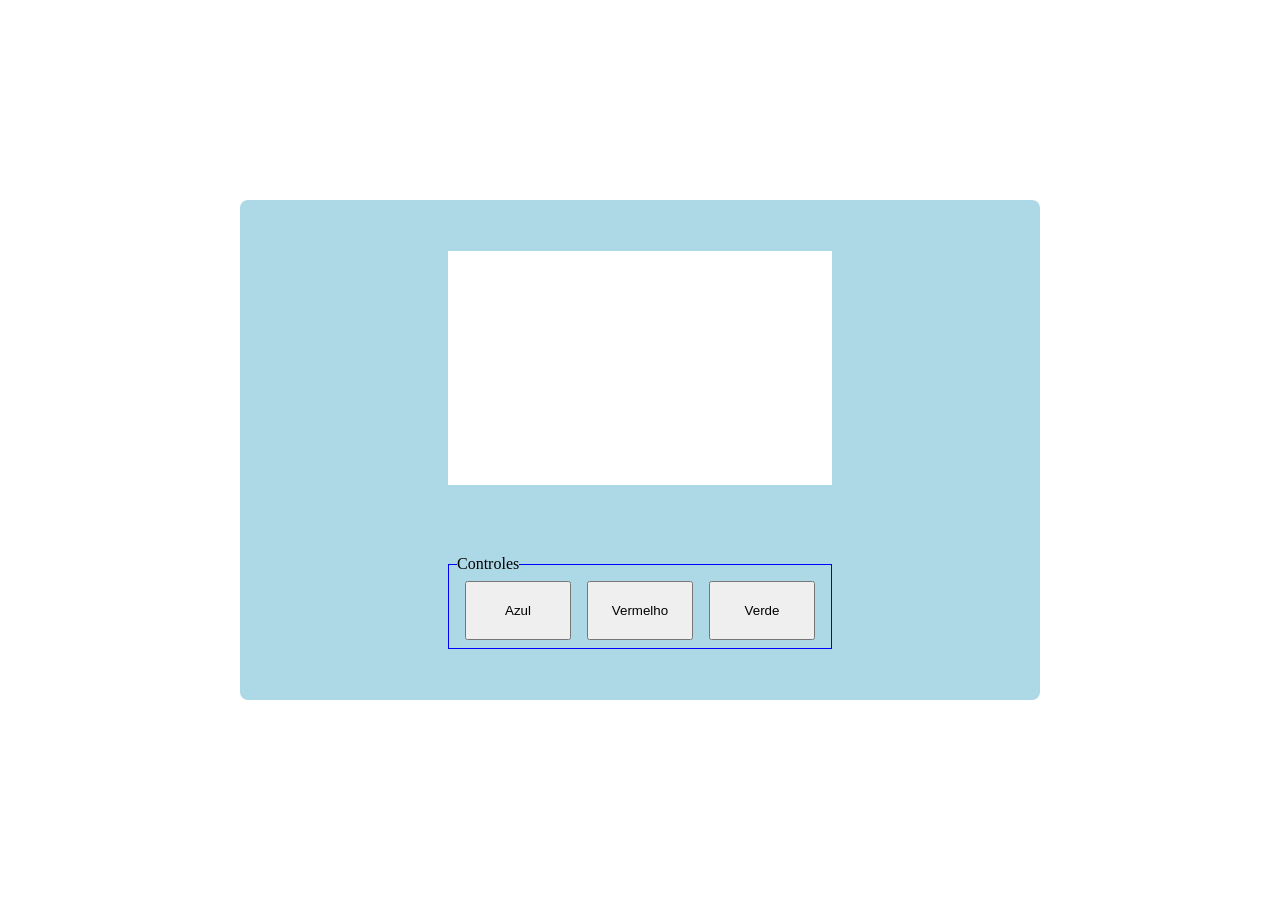
<file: projetos/botoes/index.html>
<!DOCTYPE html>
<html lang="pt-BR">
<head>
    <meta charset="UTF-8">
    <meta name="viewport" content="width=device-width, initial-scale=1.0">
    <link rel="stylesheet" href="estilo.css">
    <title>Mudar o tema</title>
</head>
<body>
    <main>
        <div id="caixa"></div>
        <fieldset>
            <legend>Controles</legend>
            <input type="button" value="Azul">
            <input type="button" value="Vermelho">
            <input type="button" value="Verde">
        </fieldset>
    </main>
    <script src="script.js"></script>
</body>
</html>
</file>
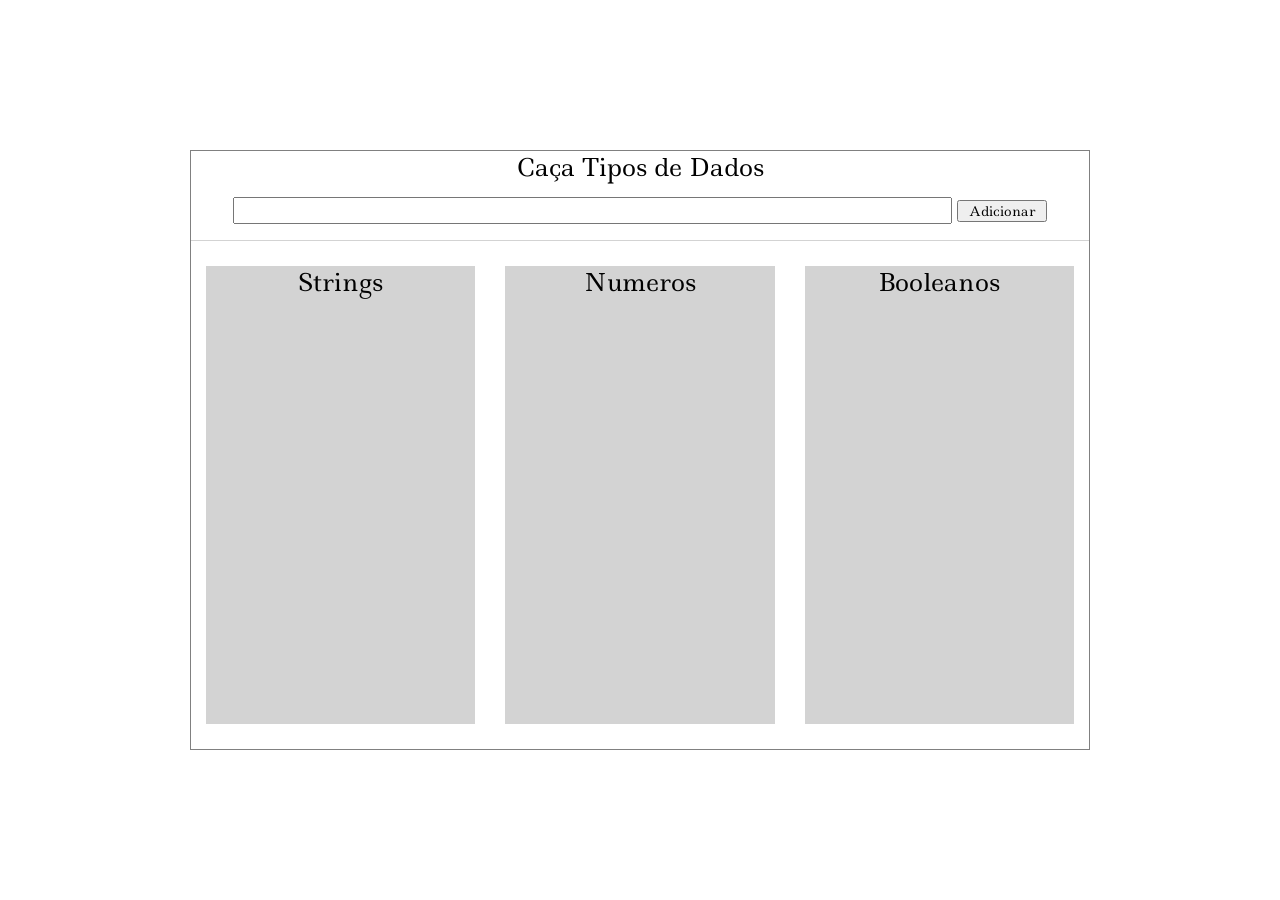
<file: projetos/cacaTipos/index.html>
<!DOCTYPE html>
<html lang="pt-BR">
<head>
    <meta charset="UTF-8">
    <meta name="viewport" content="width=device-width, initial-scale=1.0">
    <link rel="stylesheet" href="estilo.css">
    <title>Caça Palavras de Tipos</title>
</head>
<body>
    <main>
        <section id="topo">
            <h1>Caça Tipos de Dados</h1>
            <input type="text" name="texto" id="itexto">
            <input type="button" value="Adicionar" id="botao">
        </section>
        <section id="corpo">
            <div>
                <h2>Strings</h2>
                <ul id="textos"></ul>
            </div>
            <div>
                <h2>Numeros</h2>
                <ul id="numeros"></ul>
            </div>
            <div>
                <h2>Booleanos</h2>
                <ul id="booleanos"></ul>
            </div>
        </section>
    </main>
    <script src="script.js"></script>
</body>
</html>
</file>
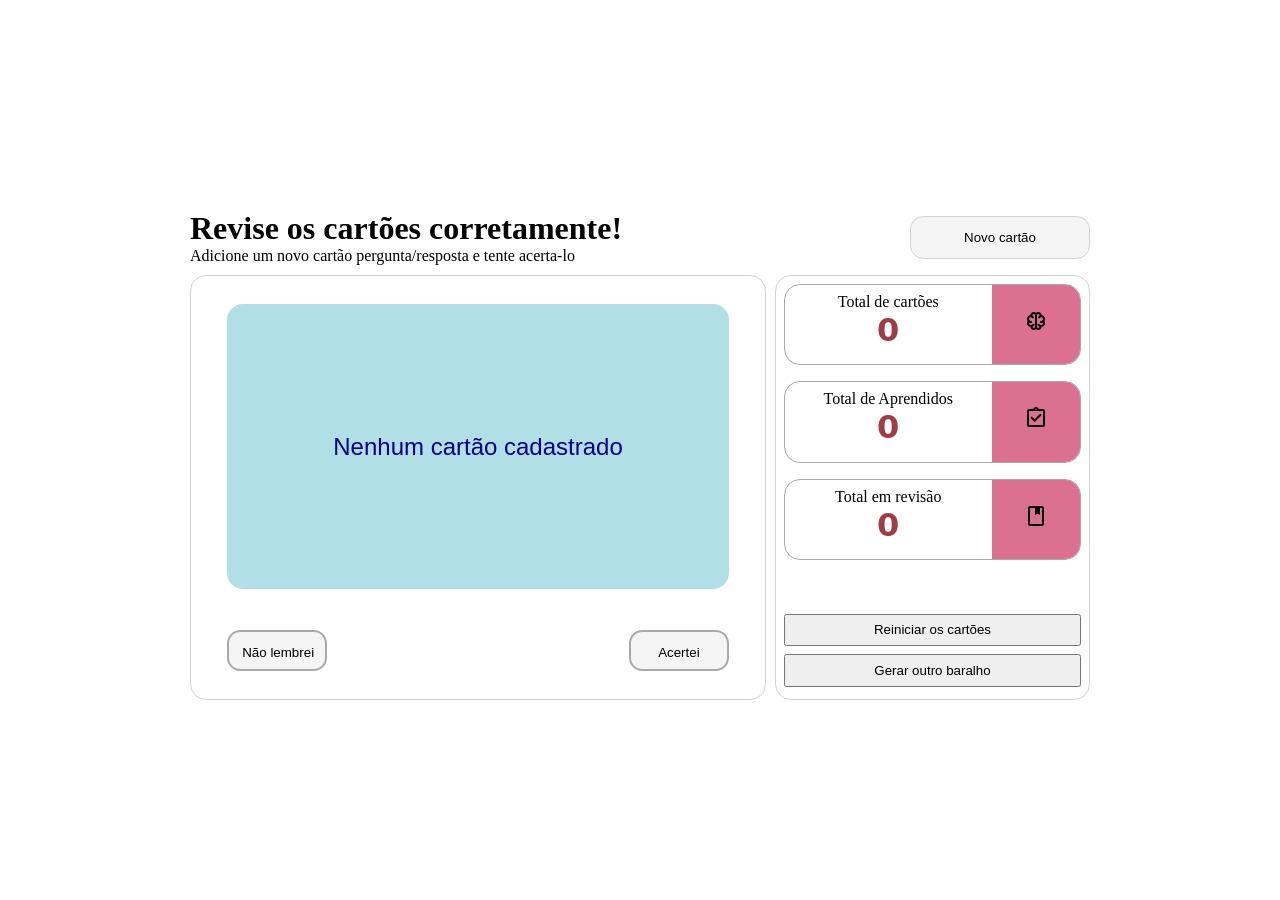
<file: projetos/cardEstudos/index.html>
<!DOCTYPE html>
<html lang="pt-br">
<head>
    <meta charset="UTF-8">
    <meta name="viewport" content="width=device-width, initial-scale=1.0">
    <link rel="stylesheet" href="estilo.css">
    <link href="https://fonts.googleapis.com/css2?family=Material+Symbols+Outlined" rel="stylesheet" />
    <title>Flashcards</title>
</head>
<body>
    <div id="interface">
        <header>
            <div>
                <h1>Revise os cartões corretamente!</h1>
                <p>Adicione um novo cartão pergunta/resposta e tente acerta-lo</p>
            </div>
            <input type="button" value="Novo cartão" id="btn-adicionar">
        </header>
        <main>
            <section id="secaoRevisao">
                <div id="cartao">
                    <p id="texto-cartao"></p>
                </div>
                <div id="controles">
                    <input type="button" value="Não lembrei" id="btnErro" class="btn">
                    <input type="button" value="Acertei" id="btnAcerto" class="btn">
                </div>
            </section>
            <section id="secaoPlacar">
                <div>
                    <div class="totalizadores">
                        <div>
                            <p>Total de cartões</p>
                            <output id="total-cartoes">0</output>
                        </div>
                        <i class="material-symbols-outlined">neurology</i>
                    </div>
                    <div class="totalizadores">
                        <div>
                            <p>Total de Aprendidos</p>
                            <output id="total-aprendidos">0</output>
                        </div>
                        <i class="material-symbols-outlined">assignment_turned_in</i>
                    </div>
                    <div class="totalizadores">
                        <div>
                            <p>Total em revisão</p>
                            <output id="total-revisao">0</output>
                        </div>
                        <i class="material-symbols-outlined">book</i>
                    </div>
                </div>
                <div id="config">
                    <input type="button" value="Reiniciar os cartões" id="btn-reiniciar">
                    <input type="button" value="Gerar outro baralho" id="btn-novoBaralho">
                </div>
            </section>
        </main>
    </div>
    <script src="script.js"></script>
</body>
</html>
</file>
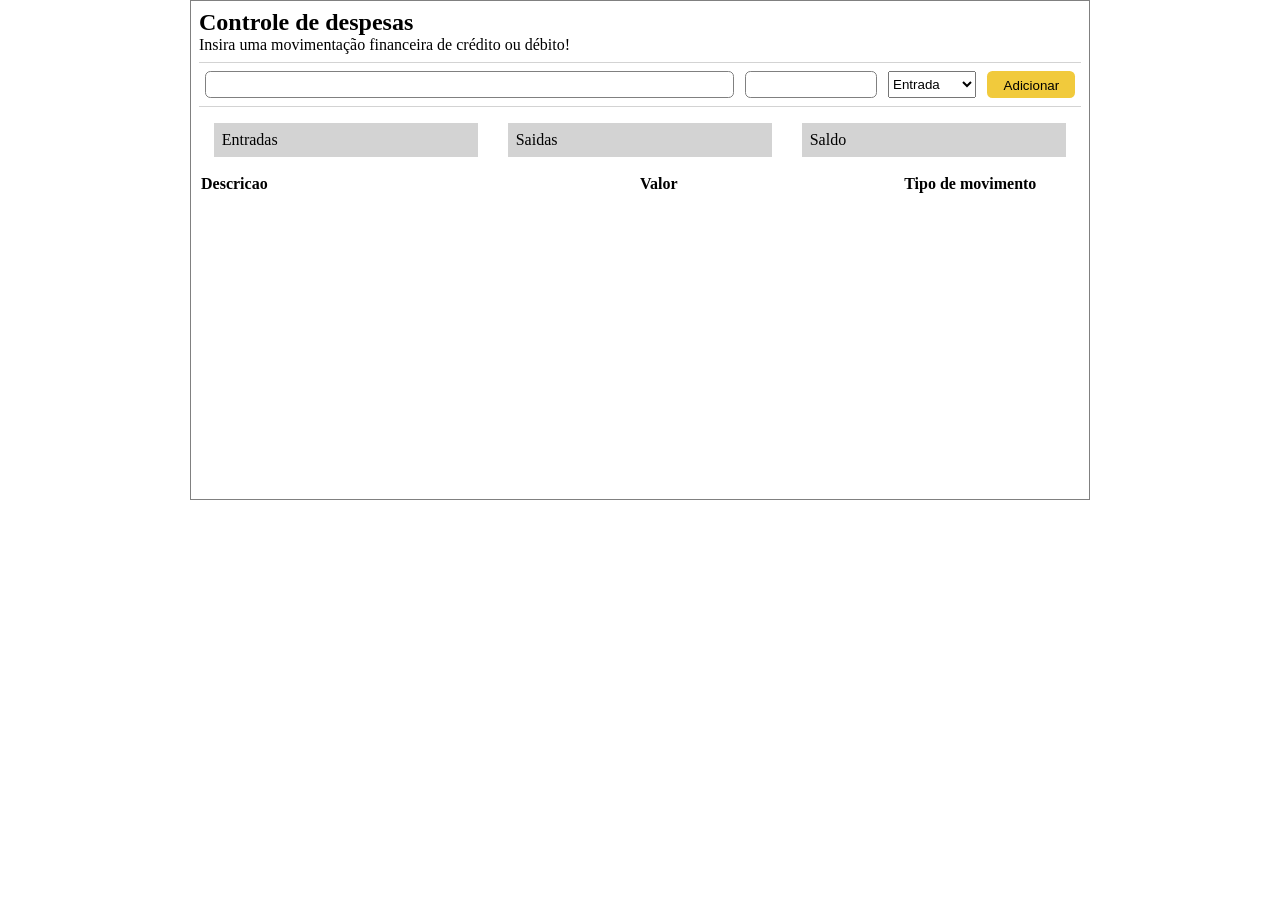
<file: projetos/controleDespesas/index.html>
<!DOCTYPE html>
<html lang="pt-BR">
<head>
    <meta charset="UTF-8">
    <meta name="viewport" content="width=device-width, initial-scale=1.0">
    <link rel="stylesheet" href="estilo.css">
    <title>Controle de despesas</title>
</head>
<body>
    <main>
        <section id="titulo">
            <h1>Controle de despesas</h1>
            <p>Insira uma movimentação financeira de crédito ou débito!</p>
        </section>
        <section id="controles">
            <input type="text" name="desc" id="idesc">
            <input type="number" name="valor" id="ivalor" min="0">
            <select name="tipo" id="itipo">
                <option value="entrada">Entrada</option>
                <option value="saida">Saida</option>
            </select>
            <input type="button" value="Adicionar" id="botao">
        </section>
        <section id="corpo">
            <div id="totalizadores">
                <p>Entradas <output id="total-entradas"></output></p>
                <p>Saidas <output id="total-saidas"></output></p>
                <p>Saldo <output id="saldo"></output></p>
            </div>
            <table>
                <colgroup>
                    <col width="50%">
                    <col width="30">
                    <col width="20%">
                </colgroup>
                <thead>
                    <tr>
                        <th>Descricao</th>
                        <th>Valor</th>
                        <th>Tipo de movimento</th>
                    </tr>
                </thead>
                <tbody id="tabela"></tbody>
            </table>
        </section>
    </main>
    <script src="script.js"></script>
</body>
</html>
</file>
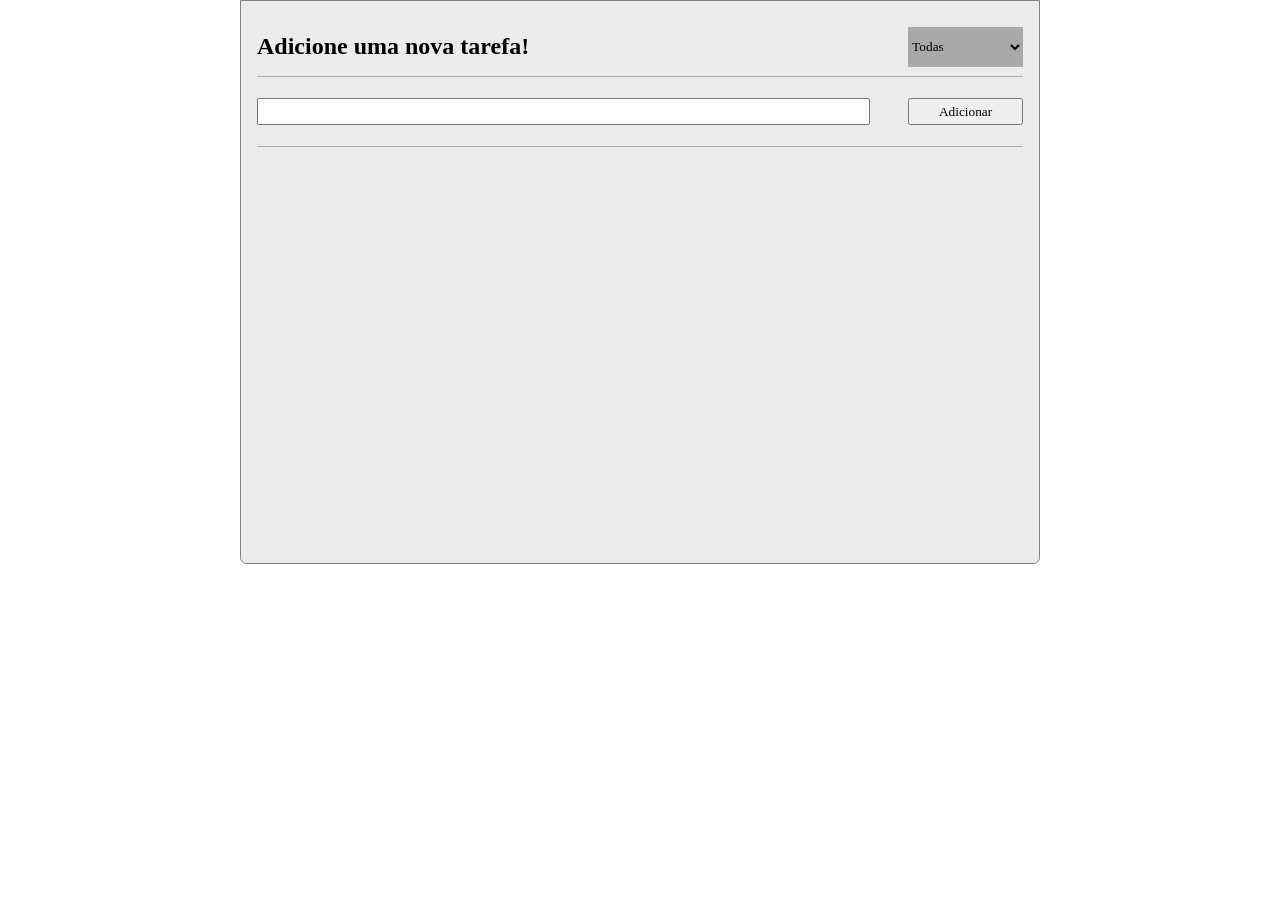
<file: projetos/listatodo/index.html>
<!DOCTYPE html>
<html lang="pt-BR">
<head>
    <meta charset="UTF-8">
    <meta name="viewport" content="width=device-width, initial-scale=1.0">
    <link rel="stylesheet" href="estilo.css">
    <title>To-do List</title>
</head>
<body>
    <main>
        <section id="topo">
            <h1>Adicione uma nova tarefa!</h1>
            <select name="filtro" id="ifiltro">
                <option value="todas">Todas</option>
                <option value="pendentes">Pendentes</option>
                <option value="concluidas">Concluidas</option>
            </select>
        </section>
        <section id="controles">
            <input type="text" name="tarefa" id="itarefa">
            <input type="button" value="Adicionar" id="botao">
        </section>
        <section id="corpo">
            <ul id="lista"></ul>
        </section>
    </main>
    <script src="script.js"></script>
</body>
</html>
</file>
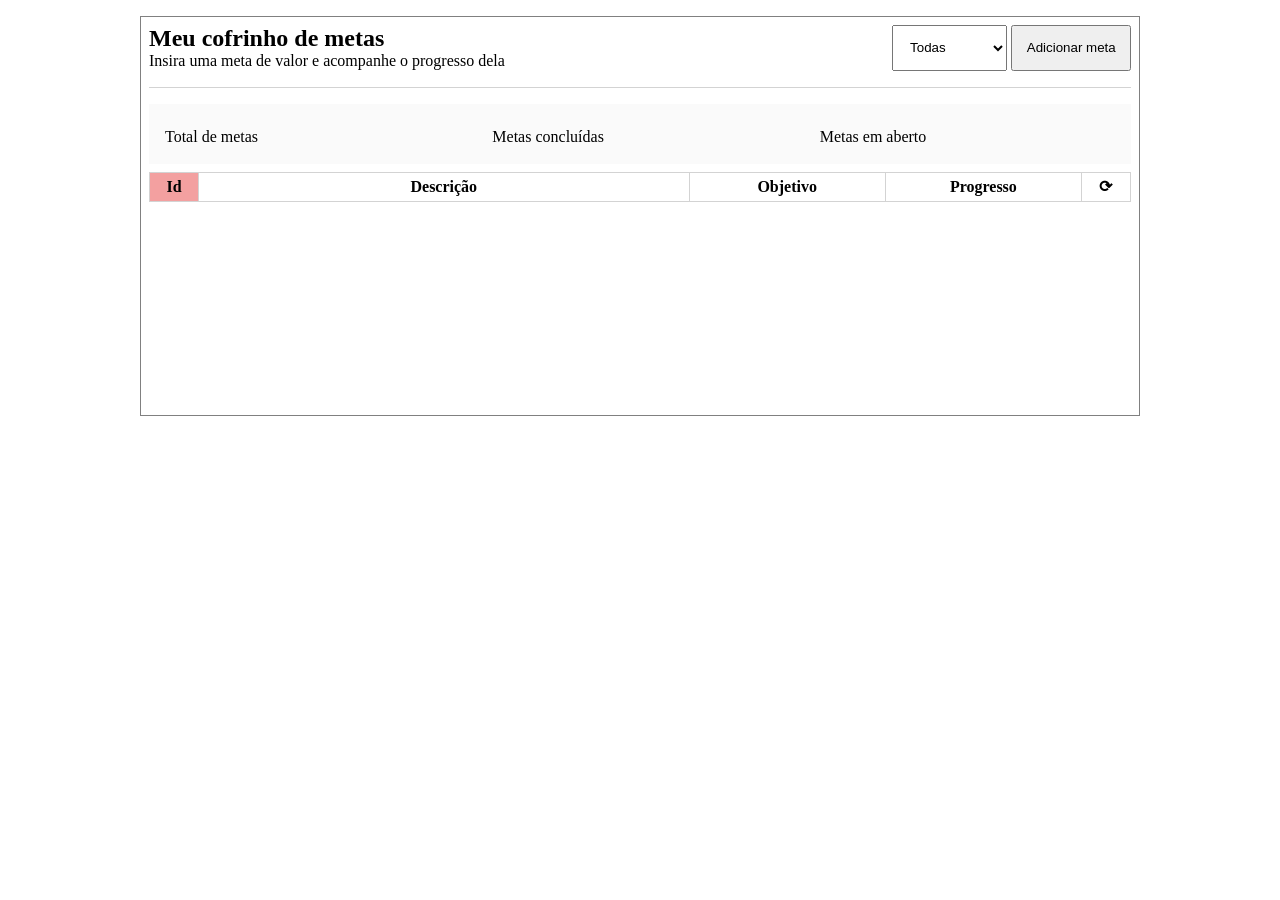
<file: projetos/metas/index.html>
<!DOCTYPE html>
<html lang="pt-BR">
<head>
    <meta charset="UTF-8">
    <meta name="viewport" content="width=device-width, initial-scale=1.0">
    <link rel="stylesheet" href="estilo.css">
    <title>Cofrinho de Metas</title>
</head>
<body>
    <main>
        <section id="titulo">
            <div>
                <h1>Meu cofrinho de metas</h1>
                <p>Insira uma meta de valor e acompanhe o progresso dela</p>
            </div>
            <div>
                <select name="filtro" id="ifiltro">
                    <option value="todas">Todas</option>
                    <option value="concluidas">Concluídas</option>
                    <option value="abertas">Abertas</option>
                </select>
                <input type="button" value="Adicionar meta" id="botao">
            </div>
        </section>
        <section id="corpo">
            <div id="totalizadores">
                <p>Total de metas <output id="total-metas"></output></p>
                <p>Metas concluídas <output id="total-concluidas"></output></p>
                <p>Metas em aberto <output id="total-abertas"></output></p>
            </div>
            <table>
                <colgroup>
                    <col width="5%" style="background-color: rgb(243, 160, 160);">
                    <col width="50  %">
                    <col width="20%">
                    <col width="20%">
                    <col width="5%">
                </colgroup>
                <thead>
                    <tr><th>Id</th><th>Descrição</th><th>Objetivo</th><th>Progresso</th><th>⟳</th></tr>
                </thead>
                <tbody id="tabela"></tbody>
            </table>
        </section>
    </main>
    <script src="script.js"></script>
</body>
</html>
</file>
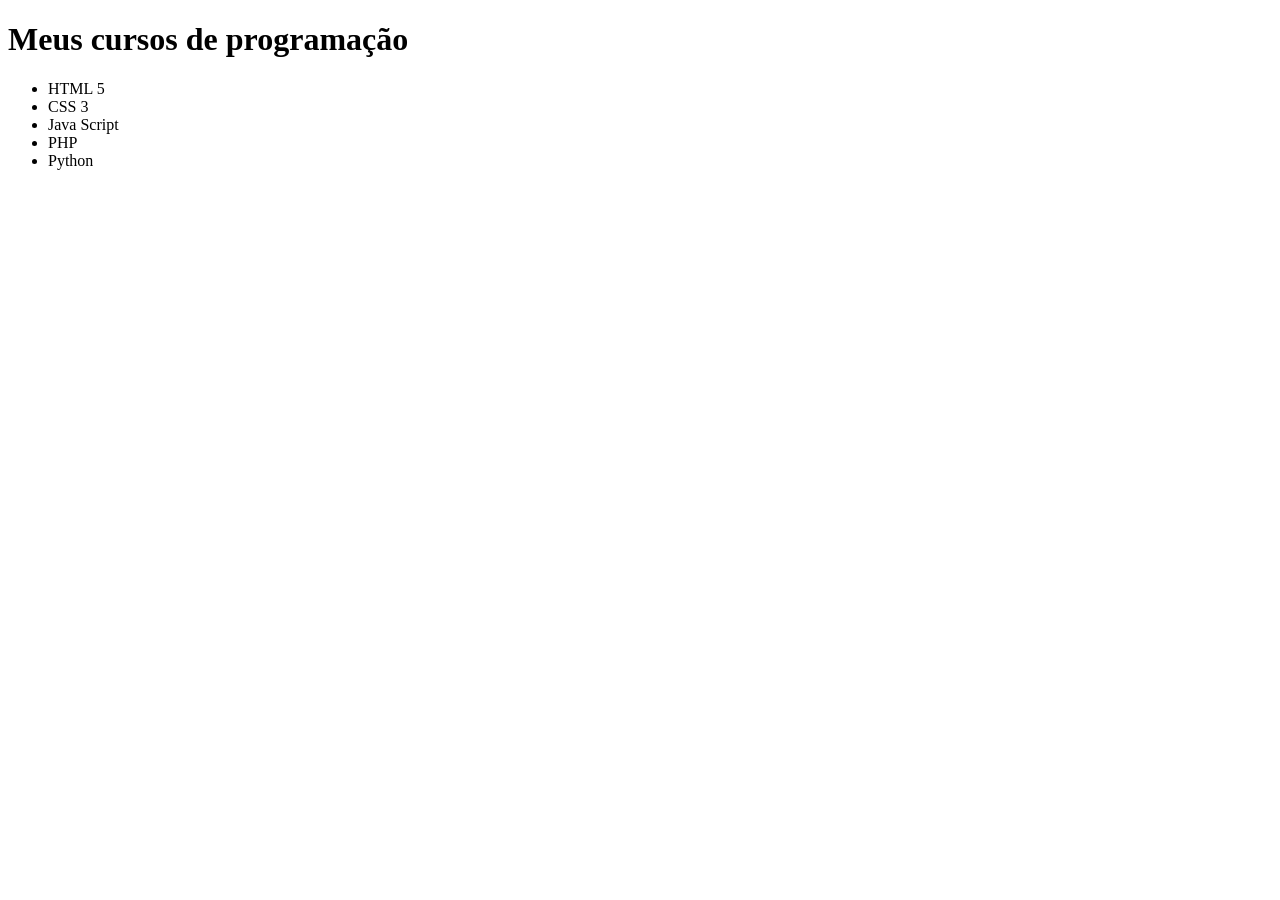
<file: aulas/map.html>
<!DOCTYPE html>
<html lang="pt-BR">
<head>
    <meta charset="UTF-8">
    <meta name="viewport" content="width=device-width, initial-scale=1.0">
    <title>Metodo Map</title>
</head>
<body>
    <h1>Meus cursos de programação</h1>
    <ul>
        <li>HTML 5</li>
        <li>CSS 3</li>
        <li>Java Script</li>
        <li>PHP</li>
        <li>Python</li>
    </ul>
    <script>
        // const cursos = [...document.getElementsByTagName("li")]; // vira lista
        
        // console.log(cursos);
        
        // cursos.map((item, indice) => {
        //     console.log(`item: ${item.textContent} e seu indice: ${indice}`);
        // });

        const elemento = document.getElementsByTagName("li");

        const valores = Array.prototype.map.call(elemento, ({innerHTML}) => innerHTML); // Pesquisar sobre

        console.log(valores);
        </script>
</body>
</html>
</file>
<file: projetos/botoes/estilo.css>
@charset "UTF-8";

*{
    margin: 0;
    padding: 0;
    box-sizing: border-box;
}
body{
    width: 100vw;
    height: 100vh;
    display: flex;
    justify-content: center;
    align-items: center;
}
main{
    height: 500px;
    width: 800px;
    background-color: rgb(173, 216, 230);
    border-radius: 0.5em;
    padding: 1em;
    display: flex;
    flex-direction: column;
    align-items: center;
    justify-content: space-around;
}
#caixa{
    width: 50%;
    height: 50%;
    background-color: white;
}
fieldset{
    width: 50%;
    height: 20%;
    border: 1px solid blue;
    display: flex;
    flex-direction: row;
    justify-content: space-around;
    padding: 0.5em;
}
input[type="button"]{
    width: 8em;
}
</file>
<file: projetos/cacaTipos/estilo.css>
@charset "UTF-8";
@import url('https://fonts.googleapis.com/css2?family=Ledger&display=swap');

*{
    margin: 0;
    padding: 0;
    box-sizing: border-box;
    font-family: 'Ledger';
    font-weight: normal;
}
body{
    width: 100vw;
    height: 100vh;
    display: flex;
    justify-content: center;
    align-items: center;
}
main{
    width: 900px;
    height: 600px;
    border: 1px solid gray;

    display: grid;
    grid-template-rows: 15% 85%;
}
#topo{
    text-align: center;
    border-bottom: 1px solid lightgray;
}
#itexto{
    width: 80%;
    height: 2em;
    margin: 1em 0;
}
#botao{
    width: 10%;
}
#corpo{
    display: flex;
    justify-content: space-around;
    align-items: center;
}
#corpo > div{
    background-color: lightgray;
    width: 30%;
    height: 90%;
}
h2{
    text-align: center;
}
</file>
<file: projetos/cardEstudos/estilo.css>
@charset "UTF-8";

*{
    margin: 0;
    padding: 0;
    box-sizing: border-box;
}
body{
    width: 100vw;
    height: 100vh;
    display: flex;
    justify-content: center;
    align-items: center;
}
#interface{
    width: 900px;
    height: 500px;
}
header{
    display: flex;
    justify-content: space-between;
    align-items: center;
    height: 15%;
}
#btn-adicionar{
    width: 20%;
    border: 1px solid lightgray;
    border-radius: 1em;
    background-color: whitesmoke;
    padding: 1em;
    cursor: pointer;
}
main{
    display: grid;
    grid-template-columns: 64% 35%;
    gap: 1%;
    height: 85%;
}
section{
    width: 100%;
    height: 100%;
    border: 1px solid lightgray;
    border-radius: 1em;
    padding: 0.5em;
}
#secaoRevisao{
    display: flex;
    flex-direction: column;
    justify-content: space-around;
    align-items: center;
}
#cartao{
    width: 90%;
    height: 70%;
    background-color: #b0e0e6;
    border-radius: 1em;
    display: flex;
    justify-content: center;
    align-items: center;
}
#cartao p{
    font-size: 1.5em;
    color: darkblue;
    overflow-wrap: break-word;
    font-family: Arial, Helvetica, sans-serif;
}
#controles{
    width: 90%;
    height: 10%;
    display: flex;
    justify-content: space-between;
}
#secaoPlacar{
    display: grid;
    grid-template-rows: 80% 20%;
}
.btn{
    border: 2px solid darkgray;
    background-color: whitesmoke;
    border-radius: 1em;
    padding: 1em;
    width: 20%;
}
.totalizadores{
    width: 100%;
    height: 25%;
    margin-bottom: 1em;
    border: 1px solid darkgray;
    border-radius: 1em;
    display: grid;
    grid-template-columns: 70% 30%;
    text-align: center;
    overflow: hidden;
}
.totalizadores > div{
    padding: 0.5em;
}
.material-symbols-outlined{
    background-color: palevioletred;
    padding: 1em;
}
#config{
    display: flex;
    flex-direction: column;
    justify-content: space-around;
}
#btn-reiniciar{
    height: 40%;
    cursor: pointer;
}

#cartao.descoberto{
    background-color: #5f729d;
}
#cartao.descoberto p{
    color: lightblue;
}
#btn-novoBaralho{
    height: 40%;
}
output{
    font-size: 2em;
    font-family: system-ui, -apple-system, BlinkMacSystemFont, 'Segoe UI', Roboto, Oxygen, Ubuntu, Cantarell, 'Open Sans', 'Helvetica Neue', sans-serif;
    font-weight: bold;
    color: rgb(163, 59, 68);
}
</file>
<file: projetos/controleDespesas/estilo.css>
@charset "UTF-8";

*{
    margin: 0;
    padding: 0;
    box-sizing: border-box;
}
body{
    width: 100vw;
    height: 100vh;
    display: flex;
    justify-content: center;
    align-items: flex-start;
}
main{
    width: 900px;
    height: 500px;
    border: 1px solid gray;
    padding: 0.5em;
}
#titulo{
    border-bottom: 1px solid lightgray;
    padding-bottom: 0.5em;
}
#controles{
    padding: 0.5em 0;
    border-bottom: 1px solid lightgray;
    display: flex;
    justify-content: space-around;
}
#idesc{
    width: 60%;
    height: 2em;
    border: 1px solid gray;
    border-radius: 0.4em;
}
#idesc:focus, #ivalor:focus{
    outline: none;
    border-color: blue;
}
#ivalor{
    width: 15%;
    height: 2em;
    border: 1px solid gray;
    border-radius: 0.4em;
}
#itipo{
    width: 10%;
}
#botao{
    padding: 0.5em;
    width: 10%;
    height: 2em;
    border: none;
    border-radius: 0.4em;
    background-color: rgb(241, 202, 60);
    cursor: pointer;
}
#totalizadores{
    display: flex;
    justify-content: space-around;
    padding: 1em 0;
}
#totalizadores p{
    width: 30%;
    background-color: lightgray;
    padding: 0.5em;
}
table{
    width: 100%;
    height: 100%;
    text-align: left;
}
td.saida{
    color: red;
}
td.entrada{
    color: green;
}
</file>
<file: projetos/listatodo/estilo.css>
@charset "UTF-8";

*{
    margin: 0;
    padding: 0;
    box-sizing: border-box;
    font-family: -apple-system;
}
body{
    width: 100vw;
    height: 100vh;
    display: flex;
    justify-content: center;
    align-items: flex-start;
}
main{
    width: 800px;
    min-height: 400px;
    background-color: rgb(235, 235, 235);
    border: 1px solid gray;
    border-radius: 0 0 0.4em 0.4em;
    padding: 1em;
}
#topo{
    height: 60px;
    display: flex;
    justify-content: space-between;
    align-items: center;
    border-bottom: 1px solid darkgray;
}
#ifiltro{
    border: none;
    background-color: darkgray;
    height: 3em;
    width: 15%;
}
#controles{
    height: 70px;
    display: flex;
    justify-content: space-between;
    align-items: center;
    border-bottom: 1px solid darkgray;
}
#itarefa{
    height: 2em;
    width: 80%;
    padding: 0.5em;
}
#botao{
    height: 2em;
    width: 15%;
}
#corpo{
    min-height: 400px;
}
#lista{
    list-style-type: none;
    font-family: Arial, Helvetica, sans-serif;
    font-size: 1.2em;
}
li::before{
    content: "☐ ";
}
li.concluido::before{
    content: "✓ ";
}
li.concluido{
    color: gray;
    text-decoration: line-through;
}
</file>
<file: projetos/metas/estilo.css>
@charset "UTF-8";

*{
    margin: 0;
    padding: 0;
    box-sizing: border-box;
}
body{
    width: 100vw;
    height: 100vh;
    display: flex;
    justify-content: center;
    align-items: flex-start;
}
main{
    width: 1000px;
    min-height: 400px;
    border: 1px solid gray;
    padding: 0.5em;
    margin-top: 1em;
}
#titulo{
    display: flex;
    justify-content: space-between;
    padding-bottom: 1em;
    margin-bottom: 1em;
    border-bottom: 1px solid lightgray;
}
#botao{
    padding: 1em;
}
table{
    width: 100%;
    border-collapse: collapse;
}
td, th{
    border: 1px solid lightgrey;
    padding: 0.3em;
}
#totalizadores{
    width: 100%;
    display: flex;
    justify-content: space-around;
    margin-bottom: 0.5em;
}
#totalizadores p{
    padding: 1em;
    width: 33.33%;
    background-color: rgb(250, 250, 250);
}
.btn-atualizar{
    display: block;
    width: 100%;
    height: 100%;
}
#ifiltro{
    padding: 1em;
}
output{
    margin: 0 1em;
    font-size: 1.5em;
    font-family: Arial, Helvetica, sans-serif;
    font-weight: bold;
    color: rgb(160, 50, 70);
}
</file>
